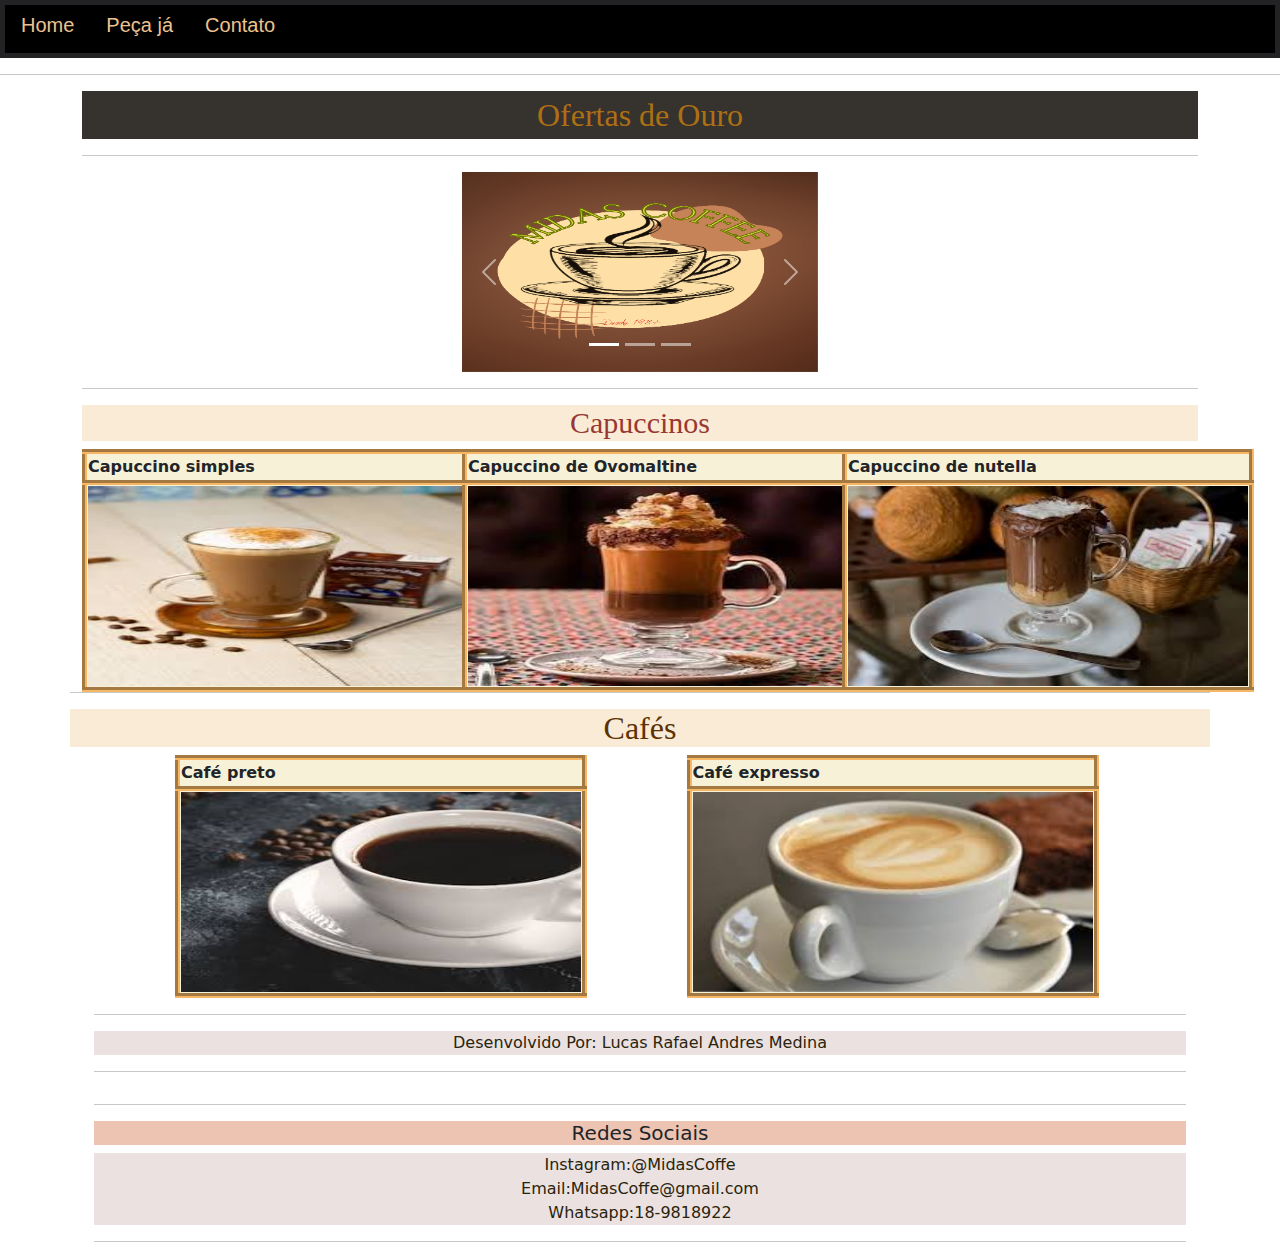
<file: index.html>
<!DOCTYPE html>
<html lang="en">
<head>
    <meta charset="UTF-8">
    <meta name="viewport" content="width=device-width, initial-scale=1.0">
    <title>Document</title>
    <link rel="stylesheet" href="./bootstrap-5.3.7-dist/css/bootstrap.min.css">
    <link rel="stylesheet" href="./coffeezin.css">
</head>
<body>
    <!--
    Nav bar
    -->
    <div>
     <header class="navbarr">
            <ul class="nav" class="navegacao">
  <li class="nav-item">
    <a class="nav-link active" href="./caféGourmet.html">
        <h5 class="texto1">
            Home
        </h5>
    </a>
  </li>
  <li class="nav-item">
    <a class="nav-link" href="./formulario.html">
        <h5 class="texto1">
            Peça já
        </h5>
    </a>
  </li>
  <li class="nav-item">
    <a class="nav-link active" href="./Contato.html">
        <h5 class="texto1">
            Contato
        </h5>
    </a>
  </li>
</ul>
</header>
    </div>
    <hr>
    <!--
      Carrossel
    -->
         <div class="container">
          <div class="row">
            <div class="col">
              <div class="texto2">
                Ofertas de Ouro
              </div>
            </div>
          </div>
          <hr>
        <div class="row">
              <div class="col-4" class="tamanho">
                 
              </div>
              <div class="col-4" class="tamanho" class="centro">
                <div id="demo" class="carousel slide" data-bs-ride="carousel">

                  <!-- Indicators/dots -->
                  <div class="carousel-indicators">
                    <button type="button" data-bs-target="#demo" data-bs-slide-to="0" class="active"></button>
                    <button type="button" data-bs-target="#demo" data-bs-slide-to="1"></button>
                    <button type="button" data-bs-target="#demo" data-bs-slide-to="2"></button>
                  </div>
                
                  <!-- The slideshow/carousel -->
                  <div class="carousel-inner">
                    <div class="carousel-item active">
                      <img src="./IMG/logos/MidasCoffee.png" alt="Logo" class="d-block w-100">
                    </div>
                    <div class="carousel-item">
                      <img src="./IMG/logos/Combotella.png" alt="Combotella" class="d-block w-100" >
                    </div>
                    <div class="carousel-item">
                      <img src="./IMG/logos/brasileirinha2.png" alt="Brasileirinha" class="d-block w-100">
                    </div>
                  </div>
                
                  <!-- Left and right controls/icons -->
                  <button class="carousel-control-prev" type="button" data-bs-target="#demo" data-bs-slide="prev">
                    <span class="carousel-control-prev-icon"></span>
                  </button>
                  <button class="carousel-control-next" type="button" data-bs-target="#demo" data-bs-slide="next">
                    <span class="carousel-control-next-icon"></span>
                  </button>
                </div>
              </div>
              <!---
              Cards
              -->
                          </div>
                          <hr>
                          <h2 class="textoCapuccino">
                            Capuccinos
                          </h2>
                          <div class="row">
                            <div class="col-4">
                              <table>
                                <tr>
                                    <th>
                                        Capuccino simples
                                    </th>
                                </tr>
                                <tr>
                                    <td>
                                      <a href="./capuccino.html">
                                        <img src="./IMG/capuccinos/capuccinoSimples.jpg" alt="">
                                      </a>
                                    </td>
                                </tr>
                            </table>
                            </div>
                            <div class="col-4">
                              <table>
                                <tr>
                                    <th>
                                        Capuccino de Ovomaltine
                                    </th>
                                </tr>
                                <tr>
                                    <td>
                                      <a href="./ovomaltine.html">
                                        <img src="./IMG/capuccinos/capucccinoOvomaltine.jpg" alt="">
                                      </a>
                                    </td>
                                </tr>
                                </table>
                            </div>
                            <div class="col-4">
                              <table>
                                <tr>
                                    <th>
                                        Capuccino de nutella
                                    </th>
                                </tr>
                                <tr>
                                    <td>
                                      <a href="./nutella.html">
                                        <img src="./IMG/capuccinos/capuccinoNutella.jpg" alt="">
                                      </a>
                                    </td>
                                </tr>
                              </div>
                            </table>
                          </div>
                          <hr>
                          <h2 class="textoCafe">
                            Cafés
                          </h2>
                          <div class="row">
                            <div class="col-1"></div>
                            <div class="col">
                              <table>
                                <tr>
                                    <th>
                                        Café preto
                                    </th>
                                </tr>
                                <tr>
                                    <td>
                                      <a href="./cafePreto.html">
                                        <img src="./IMG/cafés/caféSimples.jpg" alt="">
                                      </a>
                                    </td>
                                </tr>
                            </table>
                            </div>
                            <div class="col">
                              <table>
                                <tr>
                                    <th>
                                        Café expresso
                                    </th>
                                </tr>
                                <tr>
                                    <td>
                                      <a href="./cafeExpresso.html">
                                        <img src="./IMG/cafés/caféExpresso.jpg" alt="">
                                      </a>
                                    </td>
                                </tr>
                            </table>
                            </div>
                          </div>
                        </div>
                        <!---
                        Rodapé
                        -->
                        <footer>
                          <div class="container">
                            <div class="row">
                              <div class="col">
                                <hr>
                                <p class="rodape">
                                  Desenvolvido Por: Lucas Rafael Andres Medina
                                  </p>
                                  <hr>
                              </div>
                            </div>
                            <div class="row">
                              <div class="col">
                                <hr>
                                <h5 class="rodape2">
                                  Redes Sociais
                                </h5>
                                <p  class="rodape">
                                  Instagram:@MidasCoffe <br>
                                  Email:MidasCoffe@gmail.com <br>
                                  Whatsapp:18-9818922 <br>
                                                      </p>
                                  <hr>
                              </div>
                            </div>
                          </div>
                        </footer>
              <script src="./bootstrap-5.3.7-dist/js/bootstrap.min.js"></script>   
    </body>
</html>
</file>
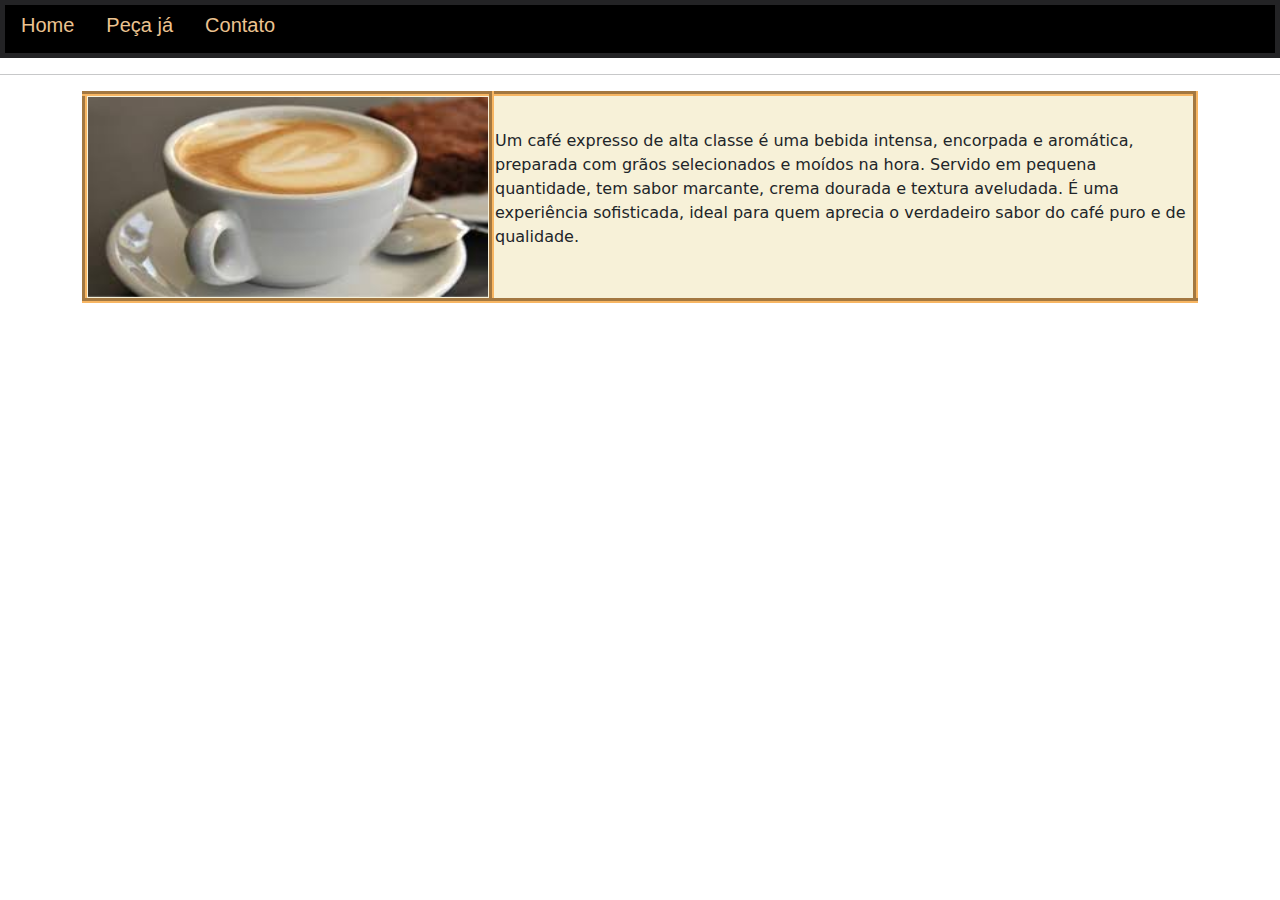
<file: cafeExpresso.html>
<!DOCTYPE html>
<html lang="en">
<head>
    <meta charset="UTF-8">
    <meta http-equiv="X-UA-Compatible" content="IE=edge">
    <meta name="viewport" content="width=device-width, initial-scale=1.0">
    <title>Document</title>
    <link rel="stylesheet" href="./bootstrap-5.3.7-dist/css/bootstrap.min.css">
    <link rel="stylesheet" href="./coffeezin.css">
</head>
<body>
    <div>
        <header class="navbarr">
            <ul class="nav" class="navegacao">
  <li class="nav-item">
    <a class="nav-link active" href="./index.html">
        <h5 class="texto1">
            Home
        </h5>
    </a>
  </li>
  <li class="nav-item">
    <a class="nav-link" href="./formulario.html">
        <h5 class="texto1">
            Peça já
        </h5>
    </a>
  </li>
  <li class="nav-item">
    <a class="nav-link active" href="./Contato.html">
        <h5 class="texto1">
            Contato
        </h5>
    </a>
  </li>
</ul>
</header>
    <hr>
    <div class="container">
        <div class="row">
       <div class="col">
        <table>
            <tr>
                <td>
                    <img src="./IMG/cafés/caféExpresso.jpg" alt="">
                </td>
                <td>
                    <p>
                        Um café expresso de alta classe é uma bebida intensa, encorpada e aromática, preparada com grãos selecionados e
                         moídos na hora. Servido em pequena quantidade, tem sabor marcante, crema dourada e textura aveludada.
                         É uma experiência sofisticada, ideal para quem aprecia o verdadeiro sabor do café puro e de qualidade.
                    </p>
                </td>
            </tr>
        </table>
       </div>
</div>
</div>
    <script src="./bootstrap-5.3.7-dist/js/"></script>
</body>
</html>
</file>
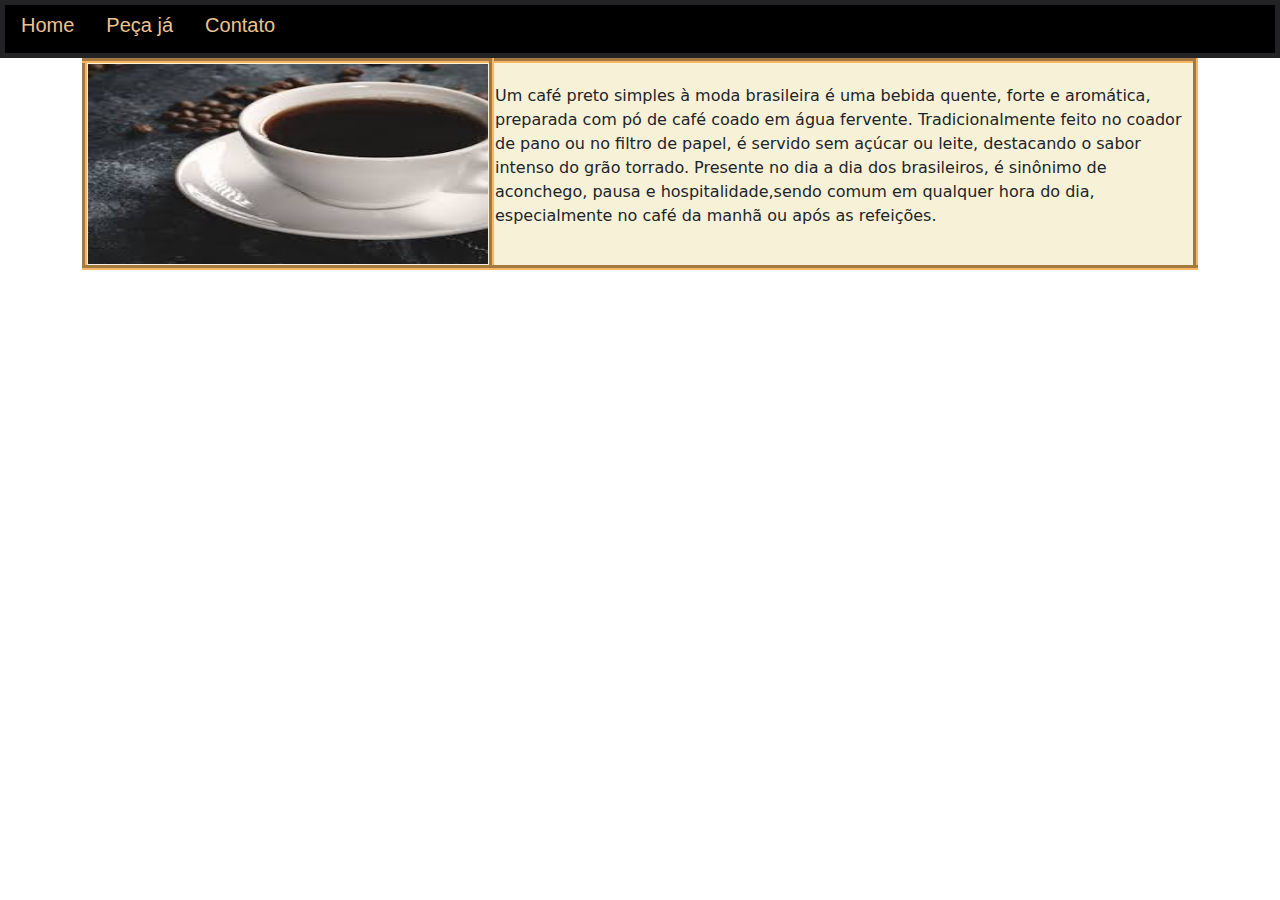
<file: cafePreto.html>
<!DOCTYPE html>
<html lang="en">
<head>
    <meta charset="UTF-8">
    <meta http-equiv="X-UA-Compatible" content="IE=edge">
    <meta name="viewport" content="width=device-width, initial-scale=1.0">
    <title>Document</title>
    <link rel="stylesheet" href="./bootstrap-5.3.7-dist/css/bootstrap.min.css">
    <link rel="stylesheet" href="./coffeezin.css">
</head>
<body>
    <div>
        <header class="navbarr">
            <ul class="nav" class="navegacao">
  <li class="nav-item">
    <a class="nav-link active" href="./index.html">
        <h5 class="texto1">
            Home
        </h5>
    </a>
  </li>
  <li class="nav-item">
    <a class="nav-link" href="./formulario.html">
        <h5 class="texto1">
            Peça já
        </h5>
    </a>
  </li>
  <li class="nav-item">
    <a class="nav-link active" href="./Contato.html">
        <h5 class="texto1">
            Contato
        </h5>
    </a>
  </li>
</ul>
</header>
    <div class="container">
        <div class="row">
       <div class="col">
        <table>
            <tr>
                <td>
                    <img src="./IMG/cafés/caféSimples.jpg" alt="">
                </td>
                <td>
                   <p>
                    Um café preto simples à moda brasileira é uma bebida quente, forte e aromática, preparada com pó de
                     café coado em água fervente. Tradicionalmente feito no coador de pano ou no filtro de papel, é servido sem 
                     açúcar ou leite, destacando o sabor intenso do grão torrado. Presente no dia a dia dos brasileiros, é sinônimo de 
                     aconchego, pausa e hospitalidade,sendo comum em qualquer hora do dia, especialmente no café da manhã ou após as refeições.
                   </p>
                </td>
            </tr>
        </table>
       </div>
</div>
</div>
    <script src="./bootstrap-5.3.7-dist/js/"></script>
</body>
</html>
</file>
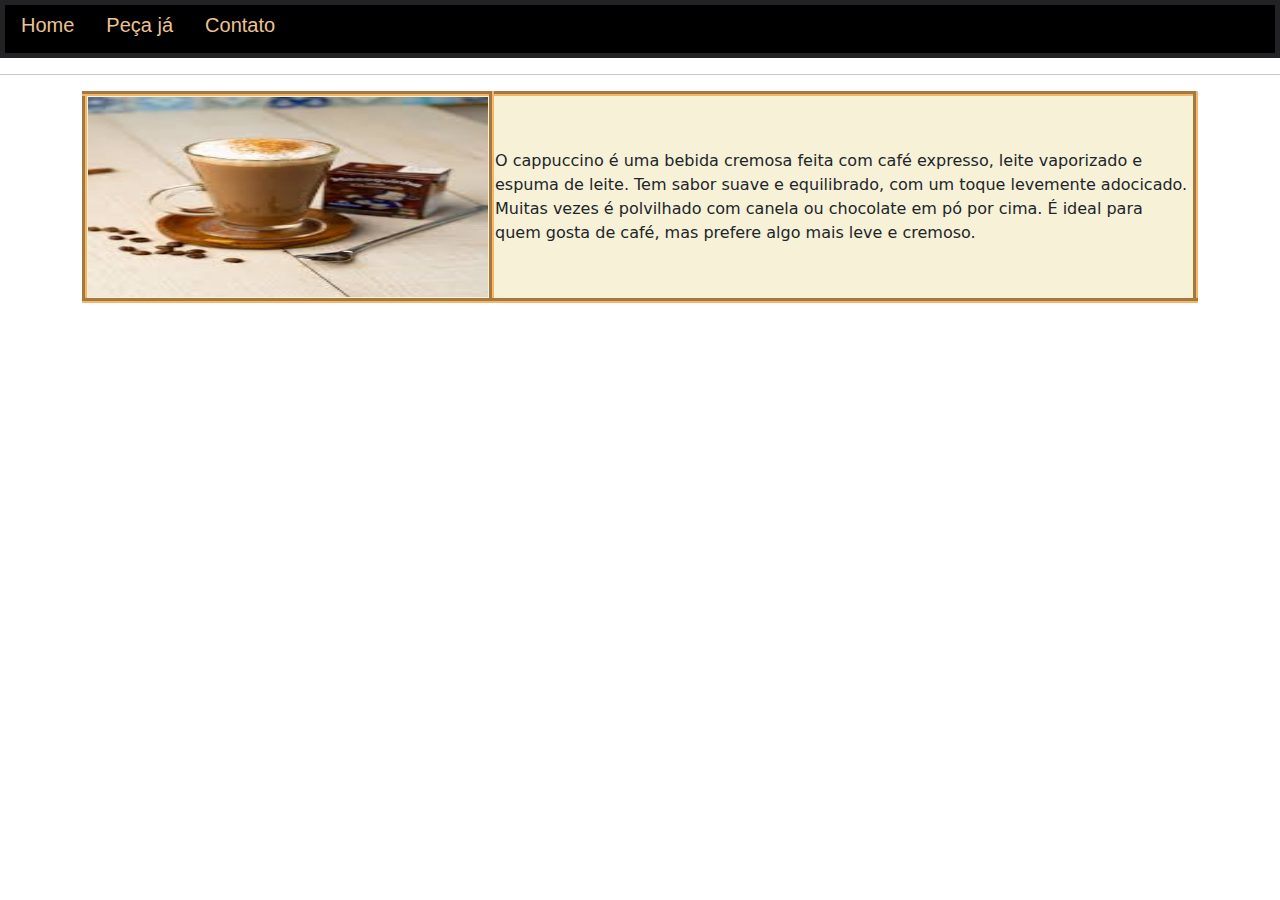
<file: capuccino.html>
<!DOCTYPE html>
<html lang="en">
<head>
    <meta charset="UTF-8">
    <meta http-equiv="X-UA-Compatible" content="IE=edge">
    <meta name="viewport" content="width=device-width, initial-scale=1.0">
    <title>Document</title>
    <link rel="stylesheet" href="./bootstrap-5.3.7-dist/css/bootstrap.min.css">
    <link rel="stylesheet" href="./coffeezin.css">
</head>
<body>
    <div>
        <header class="navbarr">
            <ul class="nav" class="navegacao">
  <li class="nav-item">
    <a class="nav-link active" href="./index.html">
        <h5 class="texto1">
            Home
        </h5>
    </a>
  </li>
  <li class="nav-item">
    <a class="nav-link" href="./formulario.html">
        <h5 class="texto1">
            Peça já
        </h5>
    </a>
  </li>
  <li class="nav-item">
    <a class="nav-link active" href="./Contato.html">
        <h5 class="texto1">
            Contato
        </h5>
    </a>
  </li>
</ul>
</header>
    <hr>
    <div class="container">
        <div class="row">
       <div class="col">
        <table>
            <tr>
                <td>
                    <img src="./IMG/capuccinos/capuccinoSimples.jpg" alt="">
                </td>
                <td>
                    O cappuccino é uma bebida cremosa feita com café expresso, leite vaporizado e espuma de leite.
                     Tem sabor suave e equilibrado, com um toque levemente adocicado. Muitas vezes é polvilhado com 
                     canela ou chocolate em pó por cima. É ideal para quem gosta de café, 
                     mas prefere algo mais leve e cremoso.
                </td>
            </tr>
        </table>
       </div>
</div>
</div>
    <script src="./bootstrap-5.3.7-dist/js/"></script>
</body>
</html>
</file>
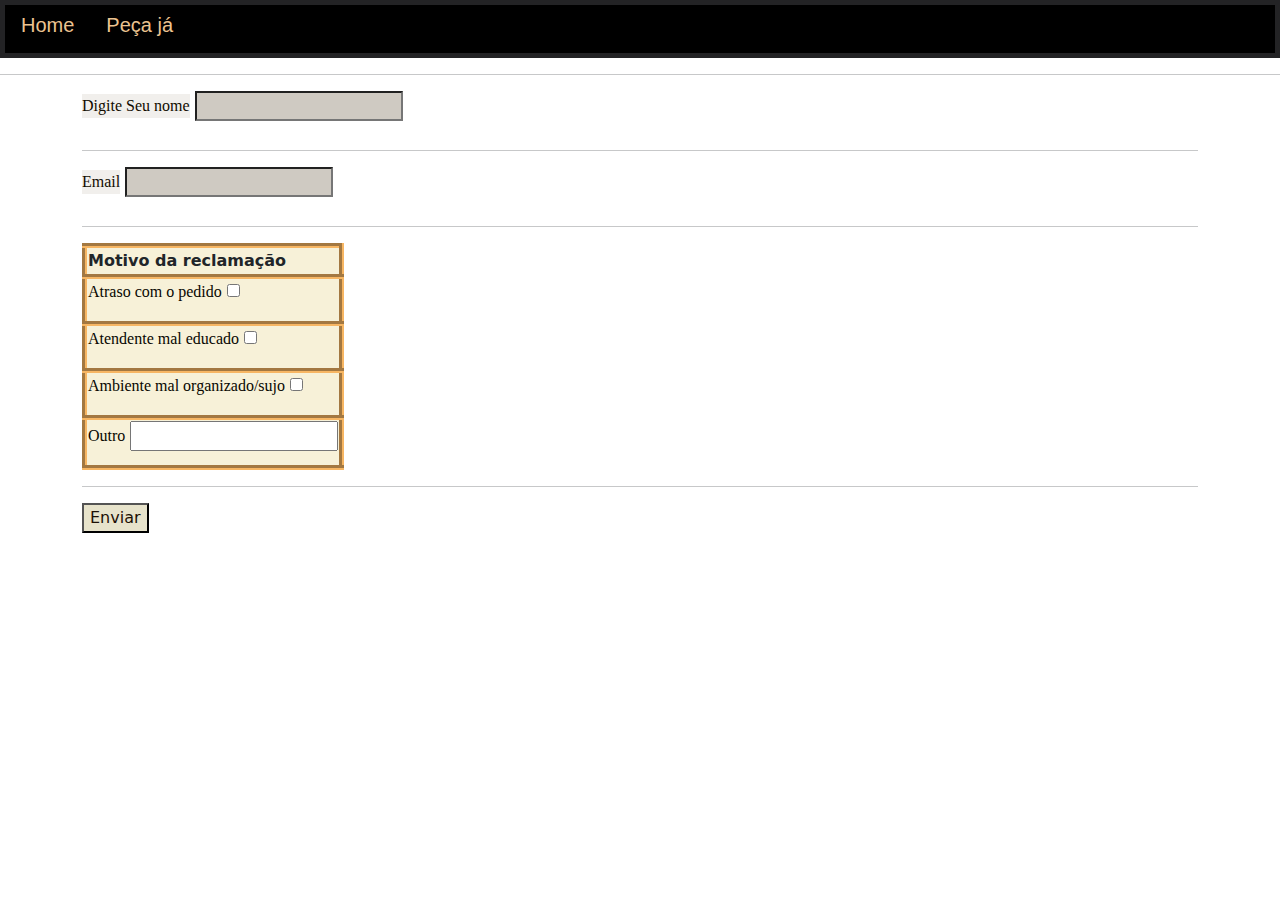
<file: Contato.html>
<!DOCTYPE html>
<html lang="en">
<head>
    <meta charset="UTF-8">
    <meta http-equiv="X-UA-Compatible" content="IE=edge">
    <meta name="viewport" content="width=device-width, initial-scale=1.0">
    <title>Document</title>
    <link rel="stylesheet" href="./bootstrap-5.3.7-dist/css/bootstrap.min.css">
    <link rel="stylesheet" href="./coffeezin.css">
</head>
<body>
            <header class="navbarr">
            <ul class="nav" class="navegacao">
  <li class="nav-item">
    <a class="nav-link active" href="./index.html">
        <h5 class="texto1">
            Home
        </h5>
    </a>
  </li>
  <li class="nav-item">
    <a class="nav-link" href="./formulario.html">
        <h5 class="texto1">
            Peça já
        </h5>
    </a>
  </li>
</ul>
</header>
<hr>
    <div class="container">
        <div class="row">
            <div class="col">
                <form>
                <label for="nome ">
                    <p class="textoform3">
                        Digite Seu nome 
                    </p>
                </label>
                <input type="text" name="nome" id="nome" class="formulario2">
            </form>
            </div>
        </div>
        <hr>
        <div class="row">
            <div class="col">
                <form>
                <label for="email">
                    <p class="textoform3">
                        Email
                    </p>
                </label>
                <input type="email" name="email" id="email" class="formulario2">
            </form>
            </div>
        </div>
        <hr>
        <table>
            <th>
                Motivo da reclamação
            </th>
            <tr>
                <td>
                    <form>
                    <label for="atraso">
                        <p class="textoform2">
                            Atraso com o pedido
                        </p>
                    </label>
                    <input type="checkbox" name="atarso" id="atraso">
                </form>
                </td>
            </tr>
            <tr>
                <td>
                    <form>
                    <label for="atendimento">
                        <p class="textoform2">
                            Atendente mal educado
                        </p>
                    </label>
                    <input type="checkbox" name="atendimento" id="atendimento">
                </form>
                </td>
            </tr>
            <tr>
                <td>
                    <form>
                    <label for="ambiente">
                        <p class="textoform2">
                            Ambiente mal organizado/sujo
                        </p>
                    </label>
                    <input type="checkbox" name="ambiente" id="ambiente">
                </form>
                </td>
            </tr>
            <tr>
                <td>
                    <form>
                    <label for="outro">
                        <p class="textoform2">
                            Outro
                        </p>
                    </label>
                    <input type="text" name="outro" id="outro">
                </form>
                </td>
            </tr>
        </table>
        <hr>
        <div class="row">
            <div class="col">
                <input type="submit" value="Enviar" class="cor">
            </div>
        </div>
    </div>

   
    <script src="./bootstrap-5.3.7-dist/js/"></script>
</body>
</html>
</file>
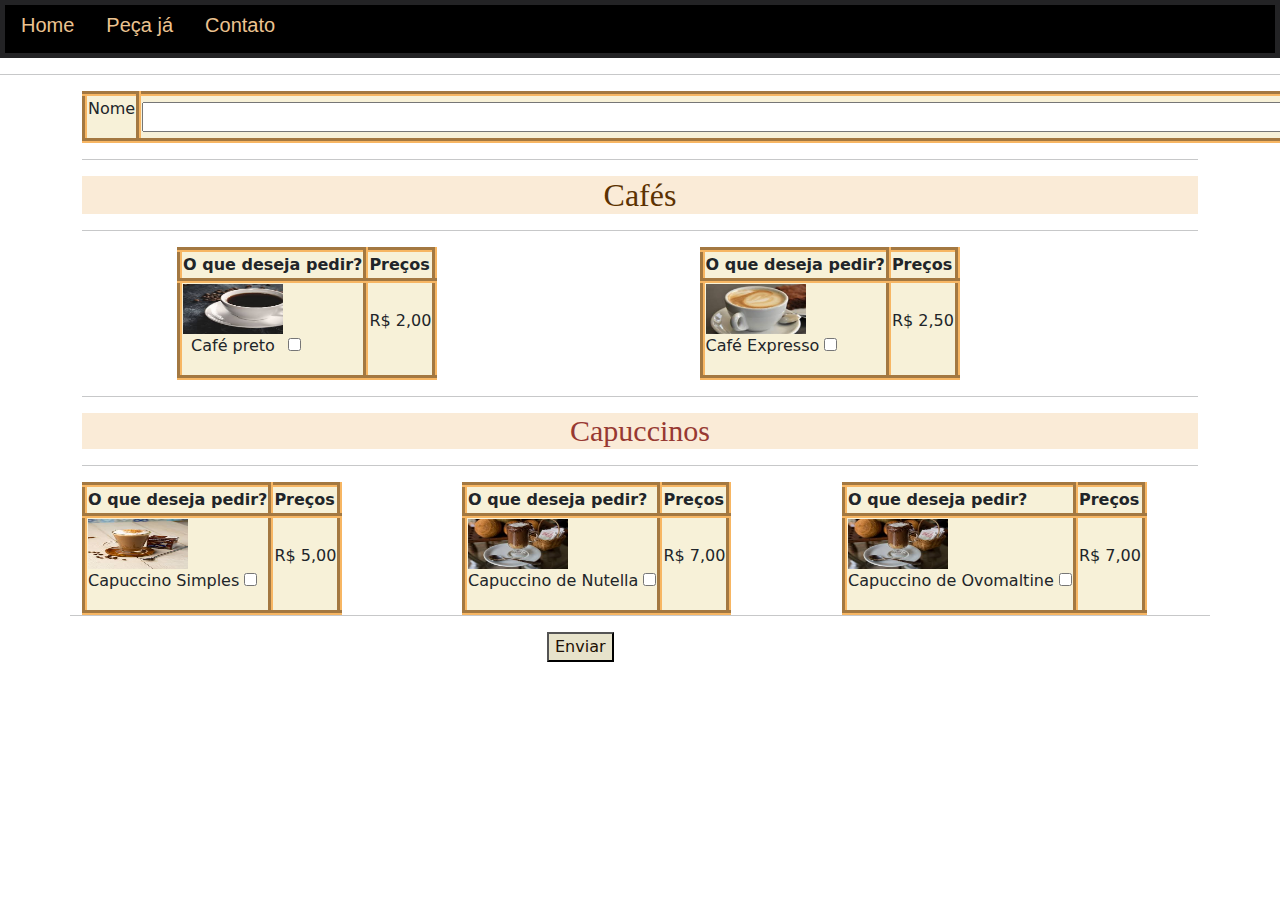
<file: formulario.html>
<!DOCTYPE html>
<html lang="en">
<head>
    <meta charset="UTF-8">
    <meta http-equiv="X-UA-Compatible" content="IE=edge">
    <meta name="viewport" content="width=device-width, initial-scale=1.0">
    <title>Document</title>
    <link rel="stylesheet" href="./bootstrap-5.3.7-dist/css/bootstrap.min.css">
    <link rel="stylesheet" href="./coffeezin.css">
</head>
<body>
    <div>
            <header class="navbarr">
            <ul class="nav" class="navegacao">
  <li class="nav-item">
    <a class="nav-link active" href="./index.html">
        <h5 class="texto1">
            Home
        </h5>
    </a>
  </li>
  <li class="nav-item">
    <a class="nav-link" href="./formulario.html">
        <h5 class="texto1">
            Peça já
        </h5>
    </a>
  </li>

  <li class="nav-item">
    <a class="nav-link active" href="./Contato.html">
        <h5 class="texto1">
            Contato
        </h5>
    </a>
  </li>
</ul>
</header>
        <hr>
        <div class="container">
            <div class="row">
                <div class="col">
                     <table>
                    <tr>
                        <td>
                            <p>
                                Nome
                            </p>
                        </td>
                        <td>
                            <form>
                                <label for="nome">

                                </labe>
                                <input type="text" name="Nome" id="nome" class="larguraForm">
                            </form>
                        </td>
                    </table>
                </div>
            </div>
            <hr>
            <h2 class="textoCafe">
                Cafés
            </h2>
            <hr>
            <div class="row">
                <div class="col-1"></div>
                <div class="col">
                     <table>
                    <th>
                       O que deseja pedir?
                    </th>
                    <th>
                        Preços
                    </th>
                    <tr>
                        <td>
                            <form>
                                <label for="cafe">
                                    <img src="./IMG/cafés/caféSimples.jpg" alt="" class="img2">
                                    <p class="textoform">
                                       Café preto
                                    </p>
                                </label>
                               <input type="checkbox" name="cafe" id="cafe">
                            </form>
                        </td>
                        <td>
                            <p>
                                R$ 2,00
                            </p>
                        </td>
                    </tr>  
                </table>

                </div>
                <div class="col">
                    <table>
                    <th>
                       O que deseja pedir?
                    </th>
                    <th>
                        Preços
                    </th>
                    <tr>
                        <td>
                            <form>
                                <label for="cafe">
                                    <img src="./IMG/cafés/caféExpresso.jpg" alt="" class="img2">
                                    <p class="textoform">
                                       Café Expresso
                                    </p>
                                </label>
                               <input type="checkbox" name="cafe" id="cafe">
                            </form>
                        </td>
                        <td>
                            <p>
                                R$ 2,50
                            </p>
                        </td>
                    </tr>  
                </table> 
                </div>
            </div>
            <hr>
            <h2 class="textoCapuccino">
                Capuccinos
            </h2>
            <hr>
            <div class="row">
                <div class="col-4">
                    <table>
                    <th>
                       O que deseja pedir?
                    </th>
                    <th>
                        Preços
                    </th>
                    <tr>
                        <td>
                            <form>
                                <label for="capuccino1">
                                    <img src="./IMG/capuccinos/capuccinoSimples.jpg" alt="" class="img2">
                                    <p class="textoform">
                                       Capuccino Simples
                                    </p>
                                </label>
                               <input type="checkbox" name="capuccino1" id="capuccino1">
                            </form>
                        </td>
                        <td>
                            <p>
                                R$ 5,00
                            </p>
                        </td>
                    </tr>  
                </table> 
                </div>
                <div class="col-4">
                    <table>
                    <th>
                       O que deseja pedir?
                    </th>
                    <th>
                        Preços
                    </th>
                    <tr>
                        <td>
                            <form>
                                <label for="capuccino2">
                                    <img src="./IMG/capuccinos/capuccinoNutella.jpg" alt="" class="img2">
                                    <p class="textoform">
                                       Capuccino de Nutella
                                    </p>
                                </label>
                               <input type="checkbox" name="capuccino2" id="capuccino2">
                            </form>
                        </td>
                        <td>
                            <p>
                                R$ 7,00
                            </p>
                        </td>
                    </tr>  
                </table> 
                </div>
                <div class="col-4">
                     <table>
                    <th>
                       O que deseja pedir?
                    </th>
                    <th>
                        Preços
                    </th>
                    <tr>
                        <td>
                            <form>
                                <label for="capuccino3">
                                    <img src="./IMG/capuccinos/capuccinoNutella.jpg" alt="" class="img2">
                                    <p class="textoform">
                                       Capuccino de Ovomaltine
                                    </p>
                                </label>
                               <input type="checkbox" name="capuccino3" id="capuccino3">
                            </form>
                        </td>
                        <td>
                            <p>
                                R$ 7,00
                            </p>
                        </td>
                    </tr>  
                </table> 
                </div>
                <hr>
                <div class="row">
                    <div class="col-5"></div>
                    <div class="col">
                        <input type="submit" value="Enviar" class="cor">
                    </div>
                </div>
            </div>
        </div>
    <script src="./bootstrap-5.3.7-dist/js/bootstrap.min.js"></script>
</body>
</html>
</file>
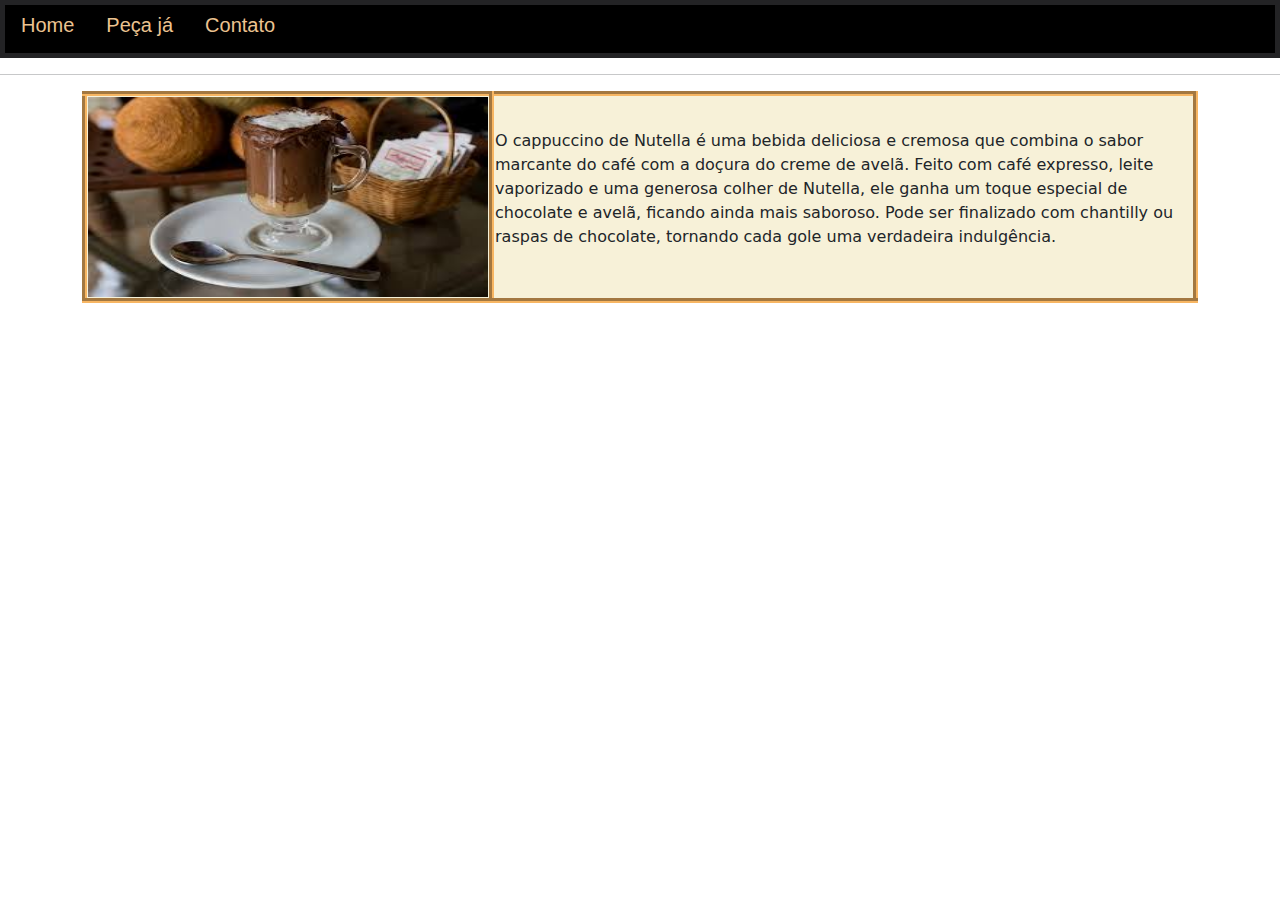
<file: nutella.html>
<!DOCTYPE html>
<html lang="en">
<head>
    <meta charset="UTF-8">
    <meta http-equiv="X-UA-Compatible" content="IE=edge">
    <meta name="viewport" content="width=device-width, initial-scale=1.0">
    <title>Document</title>
    <link rel="stylesheet" href="./bootstrap-5.3.7-dist/css/bootstrap.min.css">
    <link rel="stylesheet" href="./coffeezin.css">
</head>
<body>
    <header class="navbarr">
        <ul class="nav" class="navegacao">
<li class="nav-item">
<a class="nav-link active" href="./index.html">
    <h5 class="texto1">
        Home
    </h5>
</a>
</li>
<li class="nav-item">
<a class="nav-link" href="./formulario.html">
    <h5 class="texto1">
        Peça já
    </h5>
</a>
</li>
<li class="nav-item">
<a class="nav-link active" href="./Contato.html">
    <h5 class="texto1">
        Contato
    </h5>
</a>
</li>
</ul>
</header>
    <hr>
    <div class="container">
        <div class="row">
       <div class="col">
        <table>
            <tr>
                <td>
                    <img src="./IMG/capuccinos/capuccinoNutella.jpg" alt="">
                </td>
                <td>
                   <p>
                    O cappuccino de Nutella é uma bebida deliciosa e cremosa que combina o
                     sabor marcante do café com a doçura do creme de avelã. Feito com café expresso,
                      leite vaporizado e uma generosa colher de Nutella, ele ganha um toque especial de chocolate
                       e avelã, ficando ainda mais saboroso. Pode ser finalizado com chantilly ou raspas de chocolate, 
                    tornando cada gole uma verdadeira indulgência.
                   </p>
                </td>
            </tr>
        </table>
       </div>
</div>
</div>
    <script src="./bootstrap-5.3.7-dist/js/"></script>
</body>
</html>
</file>
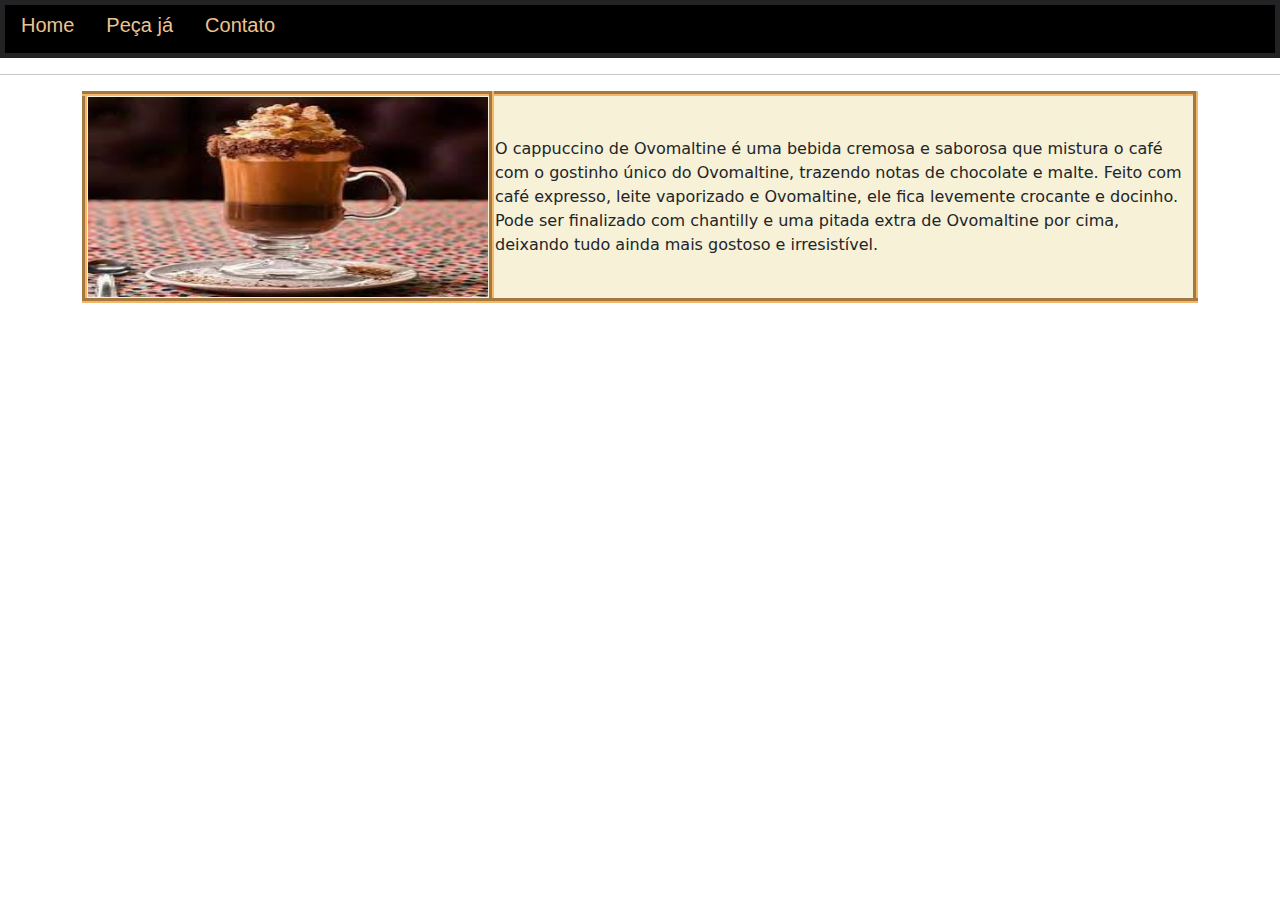
<file: ovomaltine.html>
<!DOCTYPE html>
<html lang="en">
<head>
    <meta charset="UTF-8">
    <meta http-equiv="X-UA-Compatible" content="IE=edge">
    <meta name="viewport" content="width=device-width, initial-scale=1.0">
    <title>Document</title>
    <link rel="stylesheet" href="./bootstrap-5.3.7-dist/css/bootstrap.min.css">
    <link rel="stylesheet" href="./coffeezin.css">
</head>
<body>
    <div>
        <header class="navbarr">
            <ul class="nav" class="navegacao">
  <li class="nav-item">
    <a class="nav-link active" href="./index.html">
        <h5 class="texto1">
            Home
        </h5>
    </a>
  </li>
  <li class="nav-item">
    <a class="nav-link" href="./formulario.html">
        <h5 class="texto1">
            Peça já
        </h5>
    </a>
  </li>
  <li class="nav-item">
    <a class="nav-link active" href="./Contato.html">
        <h5 class="texto1">
            Contato
        </h5>
    </a>
  </li>
</ul>
</header>
    <hr>
    <div class="container">
        <div class="row">
       <div class="col">
        <table>
            <tr>
                <td>
                    <img src="./IMG/capuccinos/capucccinoOvomaltine.jpg" alt="">
                </td>
                <td>
                    O cappuccino de Ovomaltine é uma bebida cremosa e saborosa que mistura o café com o gostinho único do Ovomaltine,
                     trazendo notas de chocolate e malte. Feito com café expresso, leite vaporizado e Ovomaltine, 
                     ele fica levemente crocante e docinho. Pode ser
                     finalizado com chantilly e uma pitada extra de Ovomaltine por cima, 
                     deixando tudo ainda mais gostoso e irresistível.
                </td>
            </tr>
        </table>
       </div>
</div>
</div>
    <script src="./bootstrap-5.3.7-dist/js/"></script>
</body>
</html>
</file>
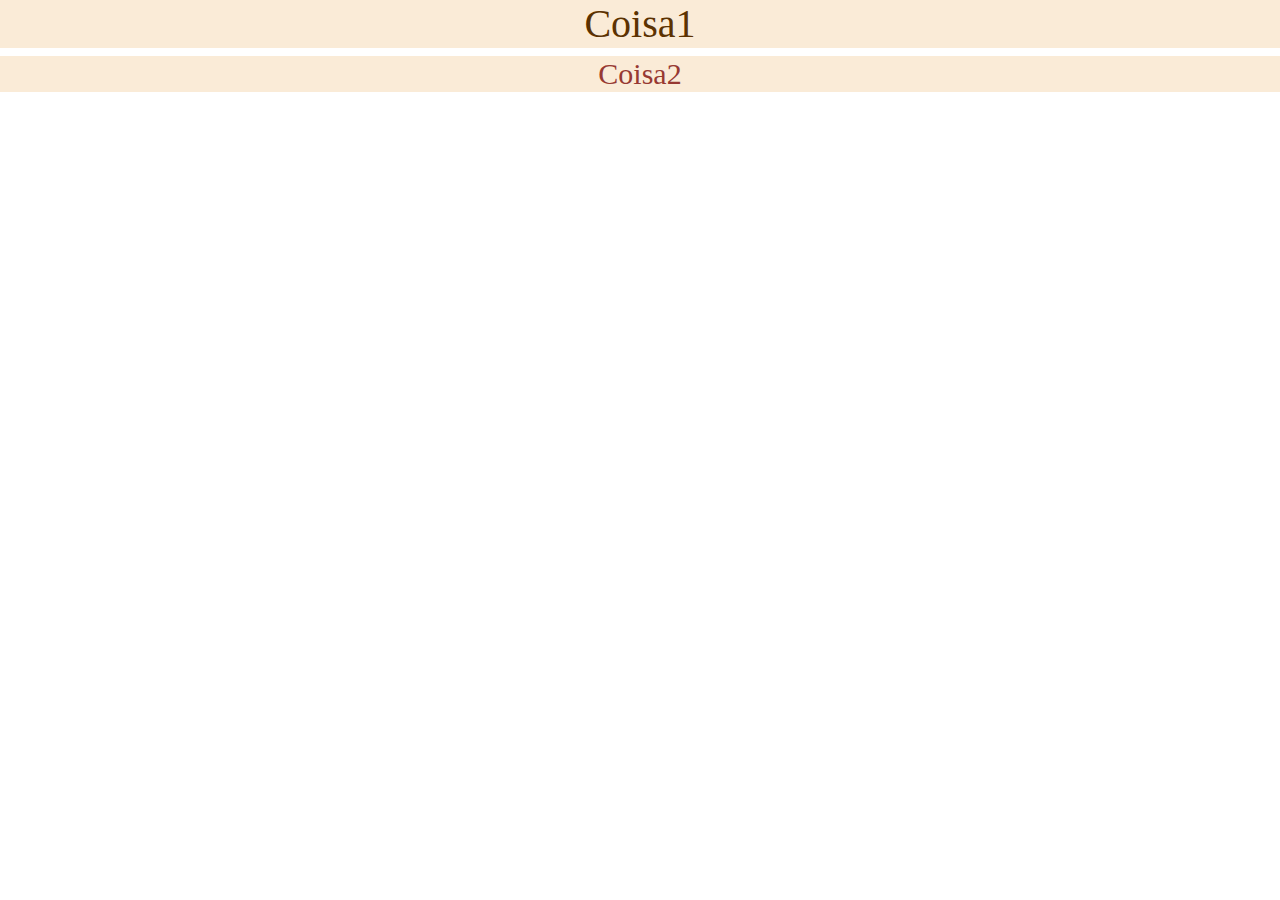
<file: teste.html>
<!DOCTYPE html>
<html lang="en">
<head>
    <meta charset="UTF-8">
    <meta http-equiv="X-UA-Compatible" content="IE=edge">
    <meta name="viewport" content="width=device-width, initial-scale=1.0">
    <title>Document</title>
    <link rel="stylesheet" href="./bootstrap-5.3.7-dist/css/bootstrap.min.css">
    <link rel="stylesheet" href="./coffeezin.css">
</head>
<body>
   <div class="container-9">
    <div class="row">
        <div class="col">
            <h1 class="textoCafe">
                Coisa1
            </h1>
        </div>
    </div>
   </div>
   <div class="container-3">
    <div class="row">
        <div class="col">
            <h1 class="textoCapuccino atras">
                Coisa2
            </h1>
        </div>
    </div>
   </div>

    <script src="./bootstrap-5.3.7-dist/js/bootstrap.min.js"></script>
</body>
</html>
</file>
<file: coffeezin.css>
.alinhar{
    text-align: center;
    background-color: bisque;
    font-size: xx-large;
    font-family: Arial, Helvetica, sans-serif;
}
.img{
    height: 1000px;
    width:1000px ;
}
.cor{
    color: rgb(101, 156, 238);
}
table, th , td, tr{
    border: 5px solid rgb(247, 182, 99);
    border-collapse: collapse;
    border-radius: 10px;
    border-style: groove ;
    background-color: rgb(247, 241, 216);
}
.texto1{
    text-align: center;
    color: rgb(236, 195, 144);
    font-family: Verdana, Geneva, Tahoma, sans-serif;
}
.navbarr{
    background-color: black;
    border: 5px  solid rgb(35, 35, 37);
}
.linha{
    color: rgb(243, 161, 8);
    height: 1px;
}
.tamanho{
    width: 1000px;
    height: 1000px;
}
img{
    width: 400px;
    height: 200px;
    align-items: center;
}
.centro{
    align-items: center;
    align-self: center;
    align-content: center;

}
.texto2{
    text-align: center;
    font-family: cursive;
    color: rgba(255, 154, 2, 0.616);
    background-color: rgb(54, 50, 46);
    font-size: xx-large;
}
table, th , td, tr{
    border: 5px solid rgb(247, 182, 99);
    border-collapse: collapse;
    border-radius: 10px;
    border-style: groove ;
    background-color: rgb(247, 241, 216);
}
.textoCapuccino{
    background-color: antiquewhite;
    color: rgb(151, 57, 50);
    font-family: fantasy;
    text-align: center;
    font-size: 30px;
}
.texto3{
    color: rgb(1, 0, 5);
    background-color: rgb(206, 190, 145);
    text-align: justify;
    font-family: 'Times New Roman', Times, serif;
    font-size: x-large;
}
.textoCafe{
    color: rgb(92, 50, 1);
    background-color: antiquewhite;
    font-family: Cambria, Cochin, Georgia, Times, 'Times New Roman', serif;
    text-align: center;
}
.form{
    background-color: rgb(224, 224, 178);
    color: black;
    font-family: 'Franklin Gothic Medium', 'Arial Narrow', Arial, sans-serif;

}
.formulario{
    background-color: rgb(224, 224, 224);
}
.label{
    align-items: center;
}
.tamanho2{
    width: 1200px;
}
.larguraForm{
    width: 1300px;
}
.tamanho4{
    width: 250px;
}
.img2{
    width: 100px;
    height: 50px;
}
.textoform{
    font-size: medium;
    text-align: center;
}
.rodape{
    background-color: rgb(235, 225, 225);
    color: rgb(41, 36, 11);
    text-align: center;
}
.textoform2{
    color:rgb(8, 7, 1) ;
    font-family: 'Times New Roman', Times, serif;
}
.formulario2{
    background-color: rgb(207, 202, 194);
}
.textoform3{
    color: rgb(17, 12, 0);
    font-family: 'Times New Roman', Times, serif;
    background-color: rgb(241, 239, 236);
}
.cor{
    color: rgb(29, 16, 5);
    background-color: rgb(231, 227, 203);
}
.rodape2{
    background-color: rgb(236, 196, 177);
    text-align: center;
}
</file>
